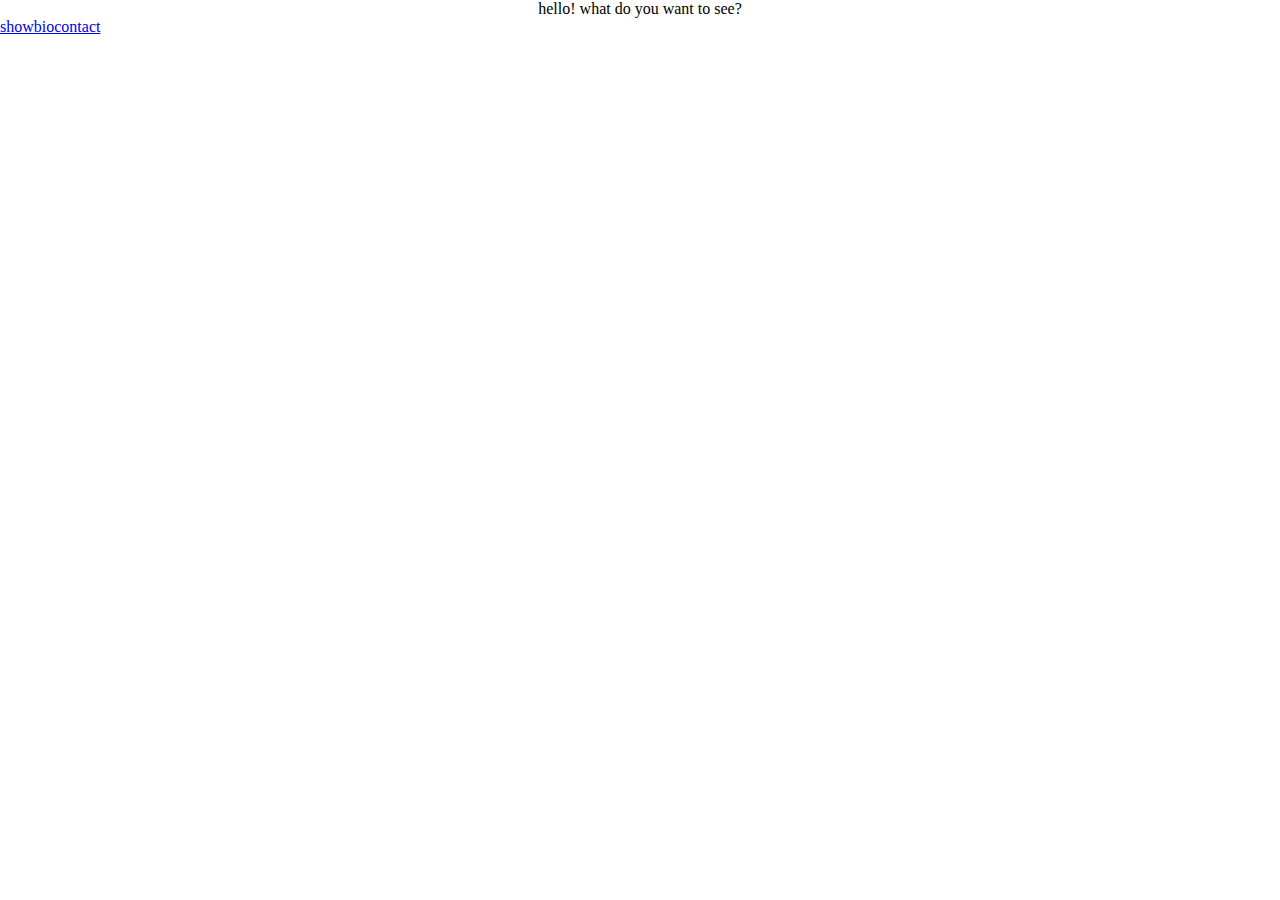
<file: index.html>
<!DOCTYPE html>
<html lang="en">
  <head>
    <title>katie a really awesome artist!</title>
    <link rel="shortcut icon" href="favicon.ico" />
    <meta charset="utf-8" />
    <meta name="generator" content="DocPad v6.59.6" />
    <link  rel="stylesheet" href="styles/index.css" /><link  rel="stylesheet" href="styles/landing.css" />
  </head>
  <body>
    <main>
  hello!

  what do you want to see?

  <nav>
    <a href="./show.html">show</a>
    <a href="./bio.html">bio</a>
    <a href="./conact.html">contact</a>
  </nav>

</main>
    <script defer="defer"  src="scripts/bundle-landing.js"></script>
  </body>
</html>
</file>
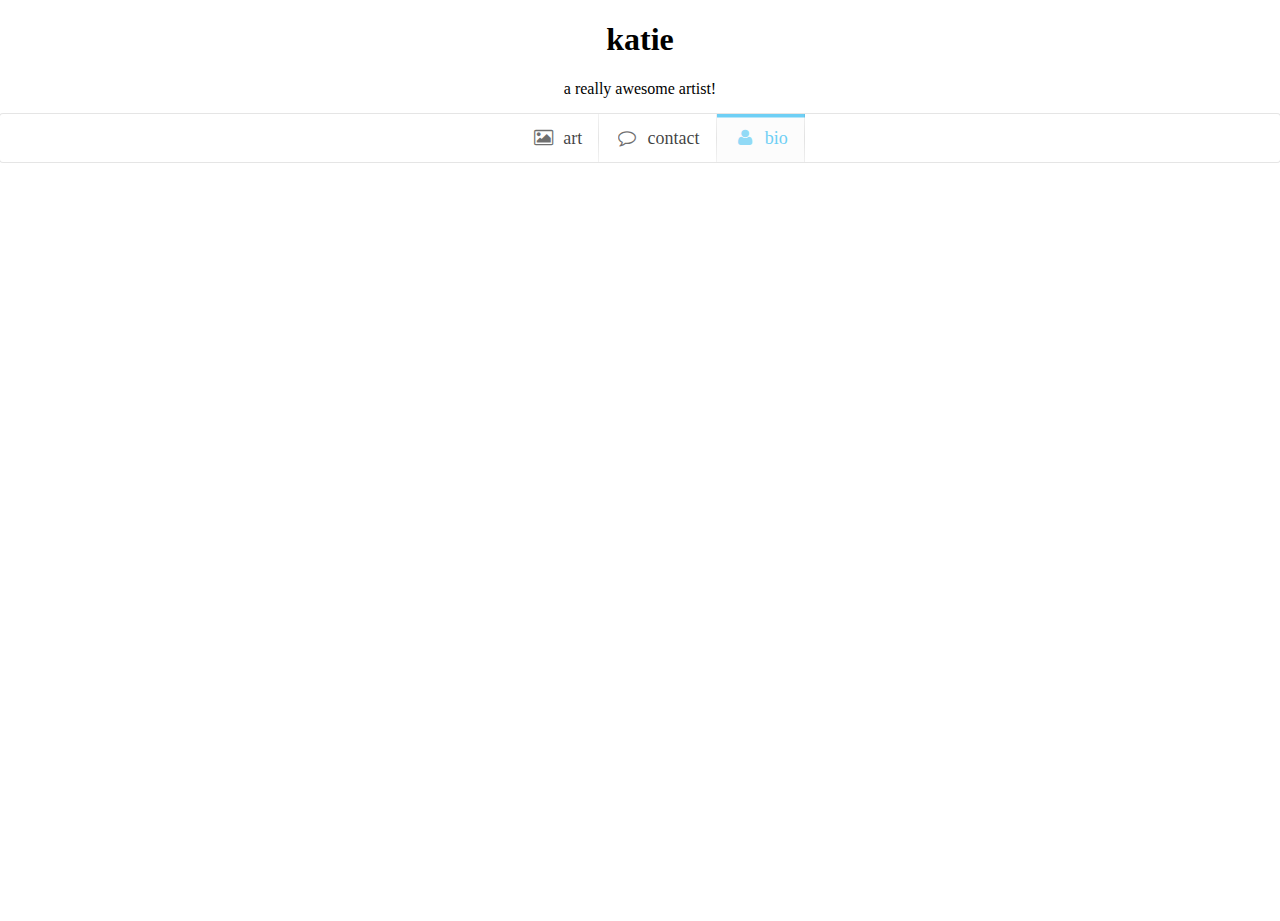
<file: bio.html>
<!DOCTYPE html>
<html lang="en">
  <head>
    <title>katie bio</title>
    <link rel="shortcut icon" href="favicon.ico" />
    <meta charset="utf-8" />
    <meta description="" />
    <meta name="generator" content="DocPad v6.59.6" />
    <link  rel="stylesheet" href="styles/index.css" />
  </head>
  <body>
    <!--[if lt IE 9]><p class="browsehappy">You are using an <strong>outdated</strong> browser. Please <a href="http://browsehappy.com/">upgrade your browser</a> to improve your experience.</p><![endif]-->
    <noscript class="noscript">For full functionality of this page it is necessary to enable JavaScript. Here are the <a href="http://www.enable-javascript.com" target="_blank"> instructions how to enable JavaScript in your web browser</a></noscript>
    <header>
  
  <h1>katie</h1>
  <p>a really awesome artist!</p>

  <nav role="navigation">
  

<ul class="ui large menu">
  
  <a href="/show.html">
    <li class="teal item">
      <i class="photo icon"></i>
      art
      
    </li>
  </a>
  
  <a href="/contact.html">
    <li class="purple item">
      <i class="comment outline icon"></i>
      contact
      
    </li>
  </a>
  
  <a href="/bio.html">
    <li class="active blue item">
      <i class="user icon"></i>
      bio
      
    </li>
  </a>
  
</ul>

</nav>
</header>
    <main class="ui bio page grid">
  bio!
</main>
    <script defer="defer"  src="scripts/bundle.js"></script>
  </body>
</html>
</file>
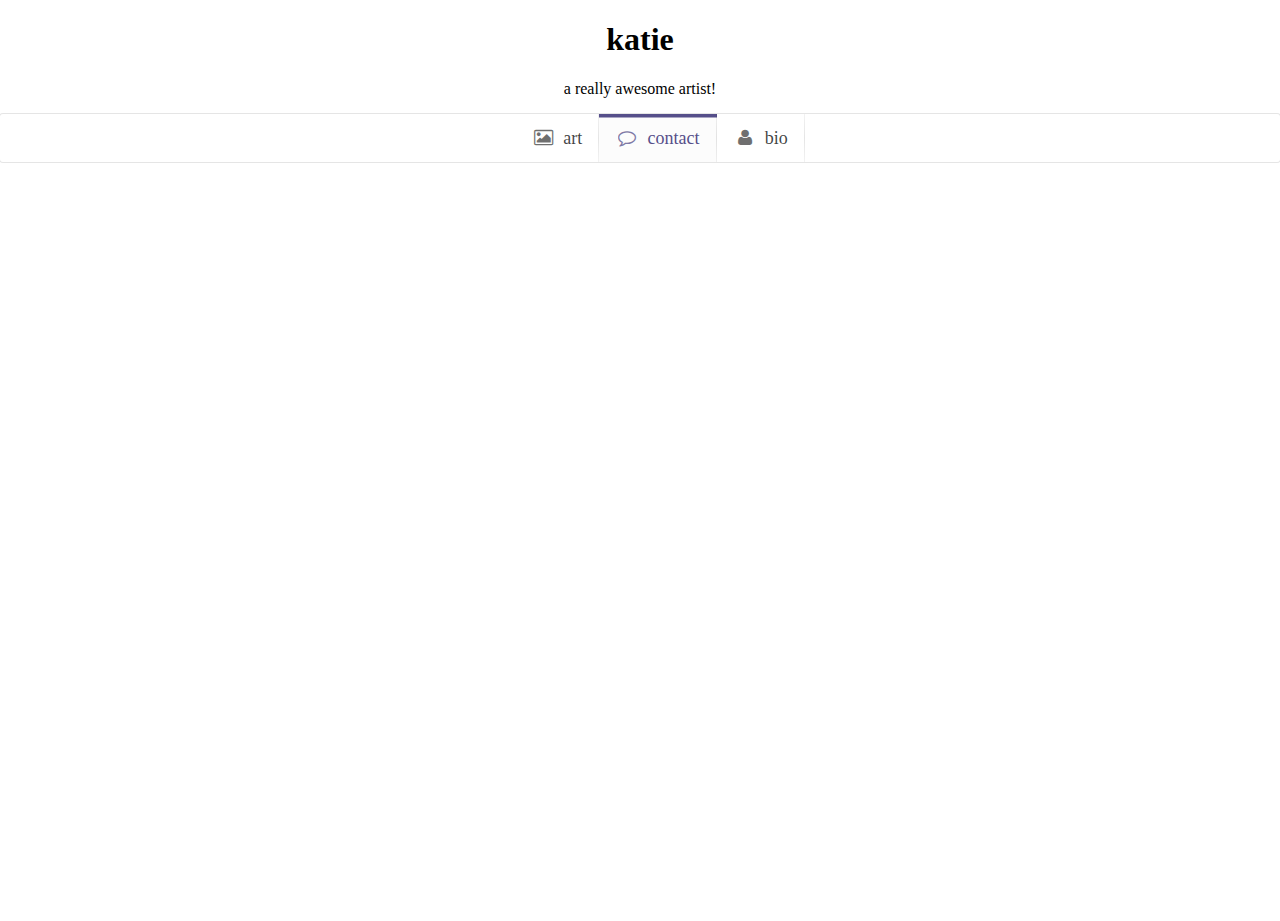
<file: contact.html>
<!DOCTYPE html>
<html lang="en">
  <head>
    <title>katie contact</title>
    <link rel="shortcut icon" href="favicon.ico" />
    <meta charset="utf-8" />
    <meta description="" />
    <meta name="generator" content="DocPad v6.59.6" />
    <link  rel="stylesheet" href="styles/index.css" />
  </head>
  <body>
    <!--[if lt IE 9]><p class="browsehappy">You are using an <strong>outdated</strong> browser. Please <a href="http://browsehappy.com/">upgrade your browser</a> to improve your experience.</p><![endif]-->
    <noscript class="noscript">For full functionality of this page it is necessary to enable JavaScript. Here are the <a href="http://www.enable-javascript.com" target="_blank"> instructions how to enable JavaScript in your web browser</a></noscript>
    <header>
  
  <h1>katie</h1>
  <p>a really awesome artist!</p>

  <nav role="navigation">
  

<ul class="ui large menu">
  
  <a href="/show.html">
    <li class="teal item">
      <i class="photo icon"></i>
      art
      
    </li>
  </a>
  
  <a href="/contact.html">
    <li class="active purple item">
      <i class="comment outline icon"></i>
      contact
      
    </li>
  </a>
  
  <a href="/bio.html">
    <li class="blue item">
      <i class="user icon"></i>
      bio
      
    </li>
  </a>
  
</ul>

</nav>
</header>
    <main class="ui contact page grid">
  contact!
</main>
    <script defer="defer"  src="scripts/bundle.js"></script>
  </body>
</html>
</file>
<file: styles/landing.css>
canvas{position:absolute;top:0;left:0;z-index:10}main{text-align:center}nav{display:-webkit-flexbox;display:-ms-flexbox;display:-webkit-flex;display:flex;-webkit-flex-align:center;-ms-flex-align:center;-webkit-align-items:center;align-items:center;text-align:center}
</file>
